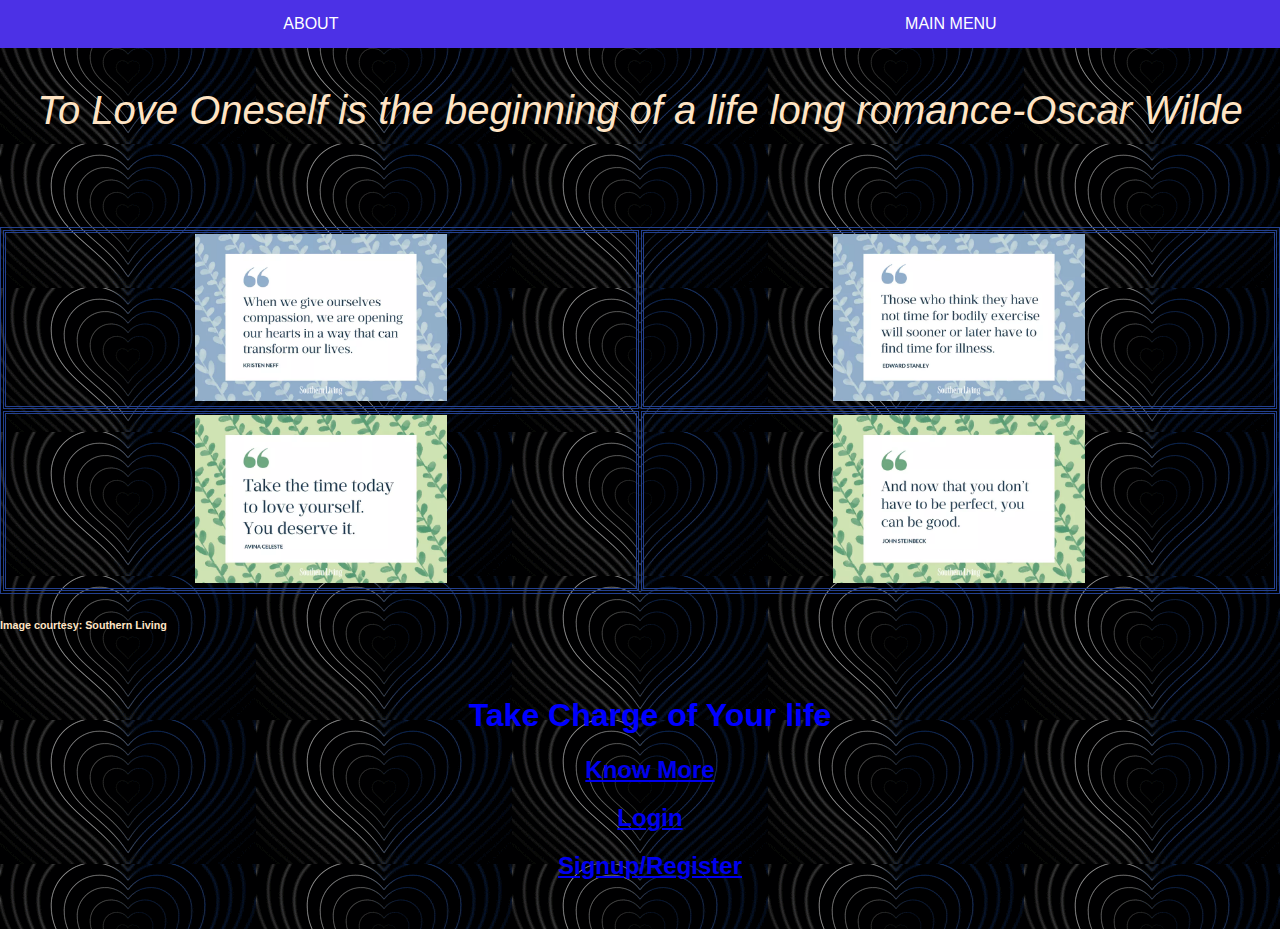
<file: index.html>
<!DOCTYPE html>
<html lang="en">
       
<head>
    <meta charset="UTF-8">
    <meta name="viewport" content="width=device-width, initial-scale=1.0">
    <title>HomePage</title>
    <script defer src="index.js"></script>
    <link rel="stylesheet" href="/styles/style.css">
    <link rel="stylesheet" href="/styles/styleMenu.css">

</head>





<!--internal styling -->
<!-- <style>
    body {
        background-color: antiquewhite;

    }
</style> -->

<body>


    <header>
        <nav id="top-menu"></nav>
        <!-- Add the <nav> element below -->
        <nav id="sub-menu" ></nav>       
    </header>
    <main></main>


    <p>To Love Oneself is the beginning of a life long romance-Oscar Wilde</p>
    

    <!--inline styling-->

    <br>
    <br>
    <br>
    <!-- table 1 -->
    <table>
        <tbody>
            <tr>

                <td>
                    <img src="images/SL_SelfCare_11-338a6e35245b4c8dbb4ba3ed297181ca.webp" width="40%">
                </td>
                <td>
                    <img src="images/SL_SelfCare_21-307f9450cdc94c518add2e4424965410.webp" width="40%">
                </td>
            </tr>
            <tr>

                <td>
                    <img src="images/SL_SelfCare_31-8fdf25187e5446c792974050bdf38c4d.webp" width="40%">
                </td>
                <td>
                    <img src="images/SL_SelfCare_43-e75a82904f754770b79d61db75d33b3a.webp" width="40%">
                </td>
            </tr>
        </tbody>
    </table>
    <h6>Image courtesy: Southern Living</h6>
    <div class="home">
        <h1 style="color:blue;" width="100%">
            Take Charge of Your life
        </h1>
        <a href="pages/knowmore.html">
            <h2> Know More</h2>
        </a>
        <a href="pages/login.html">
            <h2>Login</h2>
        </a>
        <a href="pages/signup.html">
            <h2>Signup/Register</h2>
        </a>
    </div>


</body>

</html>
</file>
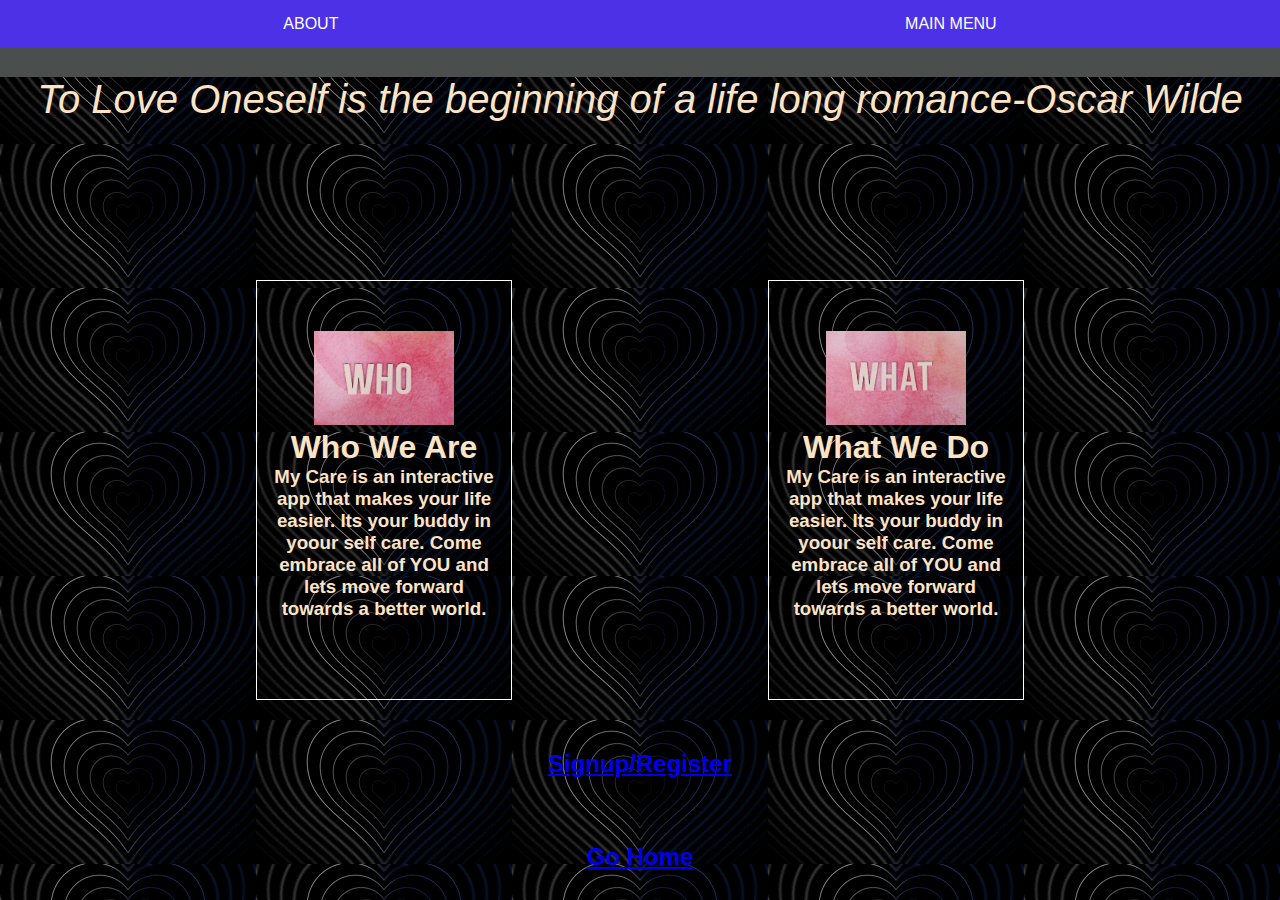
<file: pages/knowmore.html>
<!DOCTYPE html>
<html lang="en">

<head>
    <meta charset="UTF-8">
    <meta name="viewport" content="width=device-width, initial-scale=1.0">
    <title>Know More</title>
    <script defer src="knowmore.js"></script>
    <link rel="stylesheet" href="../styles/style.css">
    <link rel="stylesheet" href="../styles/styleMenu.css">

</head>
<style>
    * {
        padding: 0;
        margin: 0;
        box-sizing: border-box;
    }

    .container {
        width: 90%;
        margin: 50px auto;
    }

    .heading {
        text-align: center;
        font-size: large;
    }

    .row {
        display: flex;
        flex-direction: row;
        justify-content:space-evenly;
        flex-flow: wrap;
    }

    .card {
        width: 20%;
        border: 1px solid;
        margin-bottom: 50px;
        transition: 0.3s;
    }

    .card-header {
        text-align: center;
        padding: 50px 10px;
        background: linear-gradient(to right);
    }
    .card-body{
        padding:30px 20px;
        text-align: center;
        font-size: 18px;
    }
    .card:hover{
        transform: scale(1.05);
        box-shadow: 0 0 40px -10px rgba(0,0,0,0.25);
    }
    
</style>




<body>

    <header>
        <nav id="top-menu"></nav>
        <!-- Add the <nav> element below -->
        <nav id="sub-menu" ></nav>       
    </header>
    <main></main>



    <p>To Love Oneself is the beginning of a life long romance-Oscar Wilde</p>
    <div class="container">
        <div class="heading">
        </div>
    </div>
    <div class="row">
        <div class="card">
            <div class="card-header">
                <img src="../images/who.jpg" alt="" width="60%" height="40%">
                <h1> Who We Are</h1>
                <h3>My Care is an interactive app that makes your life easier. Its your buddy in yoour self care. Come
                    embrace all of YOU and lets move forward towards a better world. <h3>
            </div>
        </div>
        <div class="card">
            <div class="card-header">
                <img src="../images/what.jpg" alt="" width="60%" height="40%">
                <h1> What We Do</h1>
                <h3>My Care is an interactive app that makes your life easier. Its your buddy in yoour self care. Come
                    embrace all of YOU and lets move forward towards a better world. <h3>
            </div>
        </div>
    </div>
    <!-- <br>
    <br>
    <br>
    <br>
    <br>
    <div class="box">
        <div class="card-body-who">
            <div class="img-container"></div>
            <img src="/SBA/images/who.jpg" alt="" width="40%" height="30%">
            <br>
            <h1>Who We Are</h1><br>
            <h3>My Care is an interactive app that makes your life easier. Its your buddy in yoour self care. Come
                embrace all of YOU and lets move forward towards a better world. <h3>

        </div>
        <div class="card-body-what">
            <div class="img-container"></div>
            <img src="/SBA/images/what.jpg" alt="" width="40%" height="30%">
            <h1>What We Do</h1><br>
            <h3>Register here and then your journey begins. You can answer some basic questions about how your day is
                and we can have the journal entries and then based on your inputs, we can give you personalised
                suggestions , reading references and other links to make you feel better, and also share it with poeple
                you love and care. <h3>
        </div>
    </div> -->
    <a href="/SBA/pages/signup.html">
        <h2>Signup/Register</h2><br>
        <br>
        <a href="/SBA/index.html"><h2>Go Home</h2></a>
    </a>
</body>

</html>
</file>
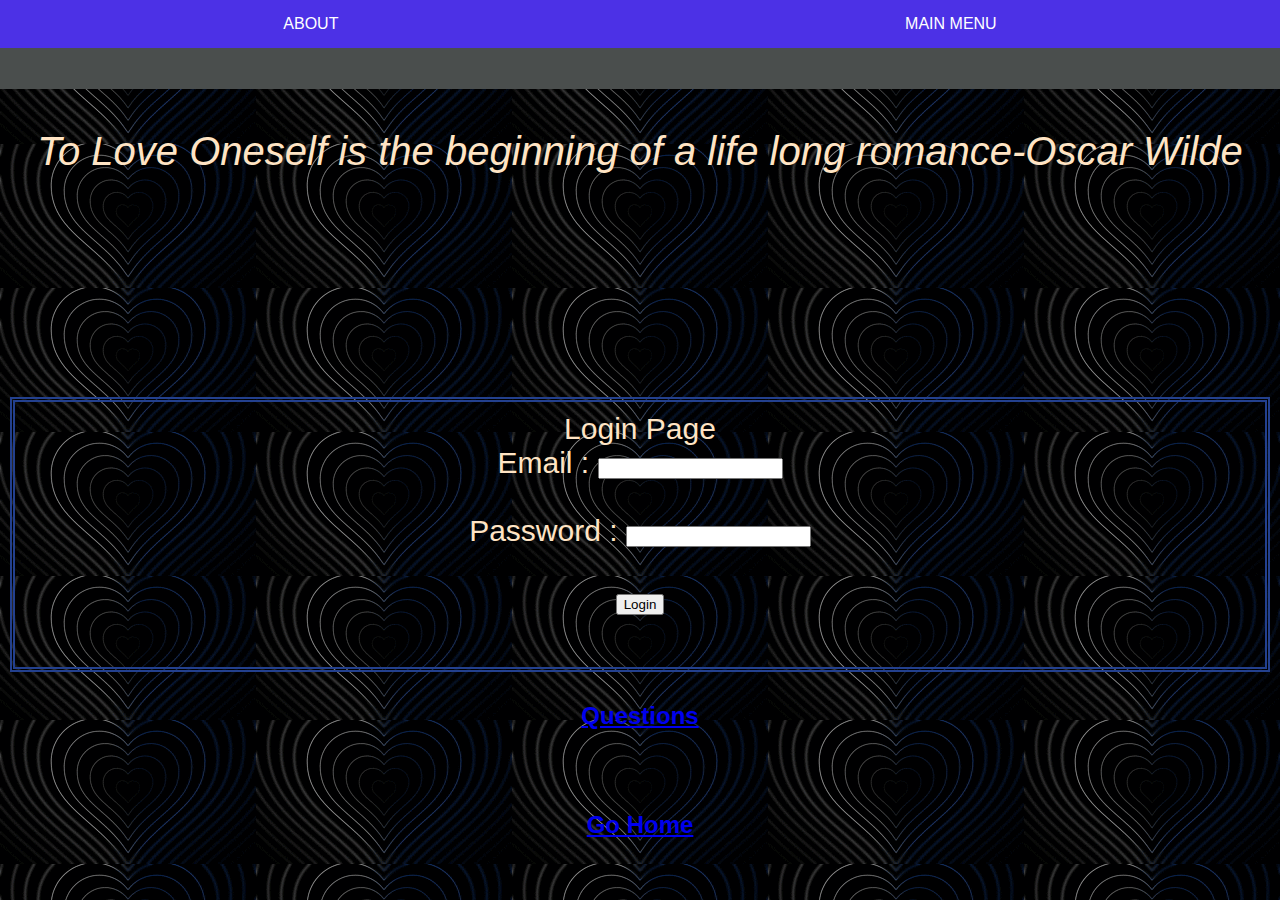
<file: pages/login.html>
<!DOCTYPE html>
<html lang="en">

<head>
    <meta charset="UTF-8">
    <meta name="viewport" content="width=device-width, initial-scale=1.0">
    <title>Login Page</title>
    <script defer src="login.js"></script>
    <link rel="stylesheet" href="../styles/style.css">
    <link rel="stylesheet" href="../styles/styleMenu.css">
    
</head>

<body >

    <header>
        <nav id="top-menu"></nav>
        <!-- Add the <nav> element below -->
        <nav id="sub-menu" ></nav>       
    </header>
    <main></main>


    <p>To Love Oneself is the beginning of a life long romance-Oscar Wilde</p>
<br>
<br>
<br>
<br>
<br>

    <div class="login">
        <h> Login Page</h1>
        <form action="#">
            <label for="email">Email :
                <input type="text" name="email" id="Email:" required />
            </label>
            <br>
            <br>
            <label for="password">Password :
                <input type="password" name="password" id="password" />
            </label>
            <br>
            <br>
            <input type="submit" value="Login" />
        </form>
    </div>
    <a href="/SBA/pages/questions.html">
        <h2>Questions</h2>
        <a href="/SBA/index.html"><h2>Go Home</h2></a>




    

</body>


</html>
</file>
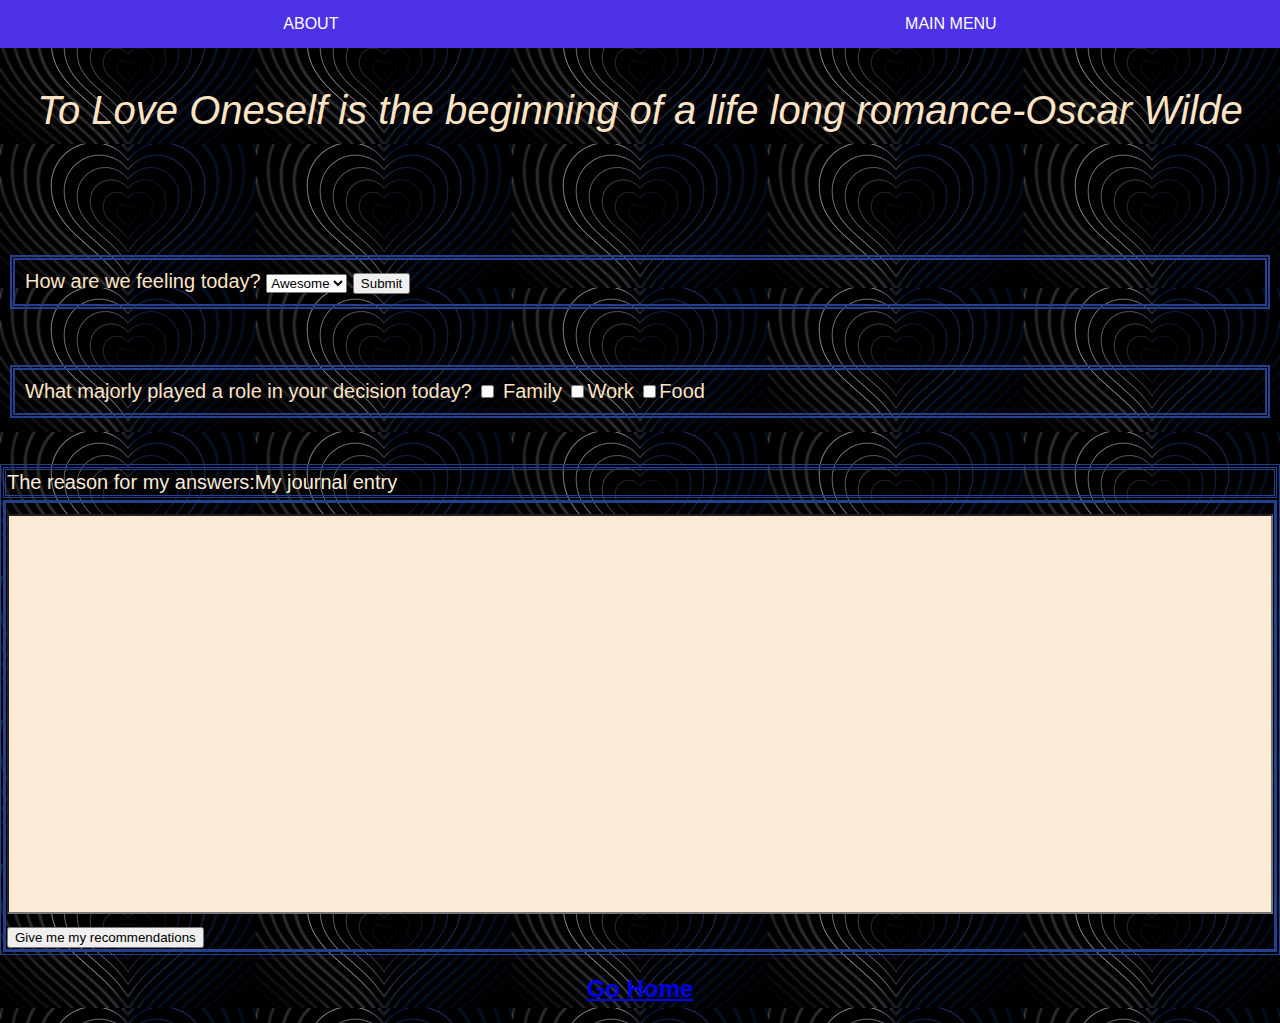
<file: pages/questions.html>
<!DOCTYPE html>
<html lang="en">

<head>
    <meta charset="UTF-8">
    <meta name="viewport" content="width=device-width, initial-scale=1.0">
    <title>Questions</title>
    <script defer src="questions.js"></script>
     <link rel="stylesheet" href="../styles/style.css">
    <link rel="stylesheet" href="../styles/styleMenu.css">

</head>


<body>

    <header>
        <nav id="top-menu"></nav>
        <!-- Add the <nav> element below -->
        <nav id="sub-menu" ></nav>       
    </header>
    <main></main>



    <style>
        body {
            background-image: url(../images/heartloop.gif);
        }
    </style>
    
    <p>To Love Oneself is the beginning of a life long romance-Oscar Wilde</p>
    <br>
    <br>
    <br>
    <br>
    <div class="feeling">
        <form action="#">
            <label>How are we feeling today?</label>
            <select name="feelings">
                <option value="awesome" selected>Awesome</option>
                <option value="good">Good</option>
                <option value="okay">Okay</option>
                <option value="bad">Bad</option>
                <option value="terrible">Terrible</option>
            </select>
            <input type="submit">
        </form>
    </div>
    <br>
    <br>
    <form action="#">

        <div class="why">
            What majorly played a role in your decision today?
            <input type="checkbox" name="checkbox1" id="checkbox"><label for="checkbox1"> Family </label>
            <input type="checkbox" name="checkbox2" id="checkbox2"><label for="checkbox2">Work</label>
            <input type="checkbox" name="checkbox3" id="checkbox3"><label for="checkbox3">Food</label>
        </div>
        <br>
        <br>

        <table>
            <tbody>
                <thead>
                    <tr>
                        <td style="text-align: start; font-size: 20px; color: antiquewhite;">
                            The reason for my answers:My journal entry
                        </td>
                    </tr>
                </thead>
                <tr>
                    <td
                        style="border: solid rgb(35, 64, 142); text-align: start; font-size: 20px; width: 100%; height:400px ">
                        <label for="entry">

                        </label>
                        <input type="text" name="entry" id="Last Name:"
                            style="width: 100%; height: 400px; margin: 10px 0px; background-color: antiquewhite;" />
                        <input type="submit" value="Give me my recommendations" />
                    </td>
                </tr>
        </table>
    </form>

    <a href="/SBA/index.html">
        <h2>Go Home</h2>
    </a>


</body>

</html>
</file>
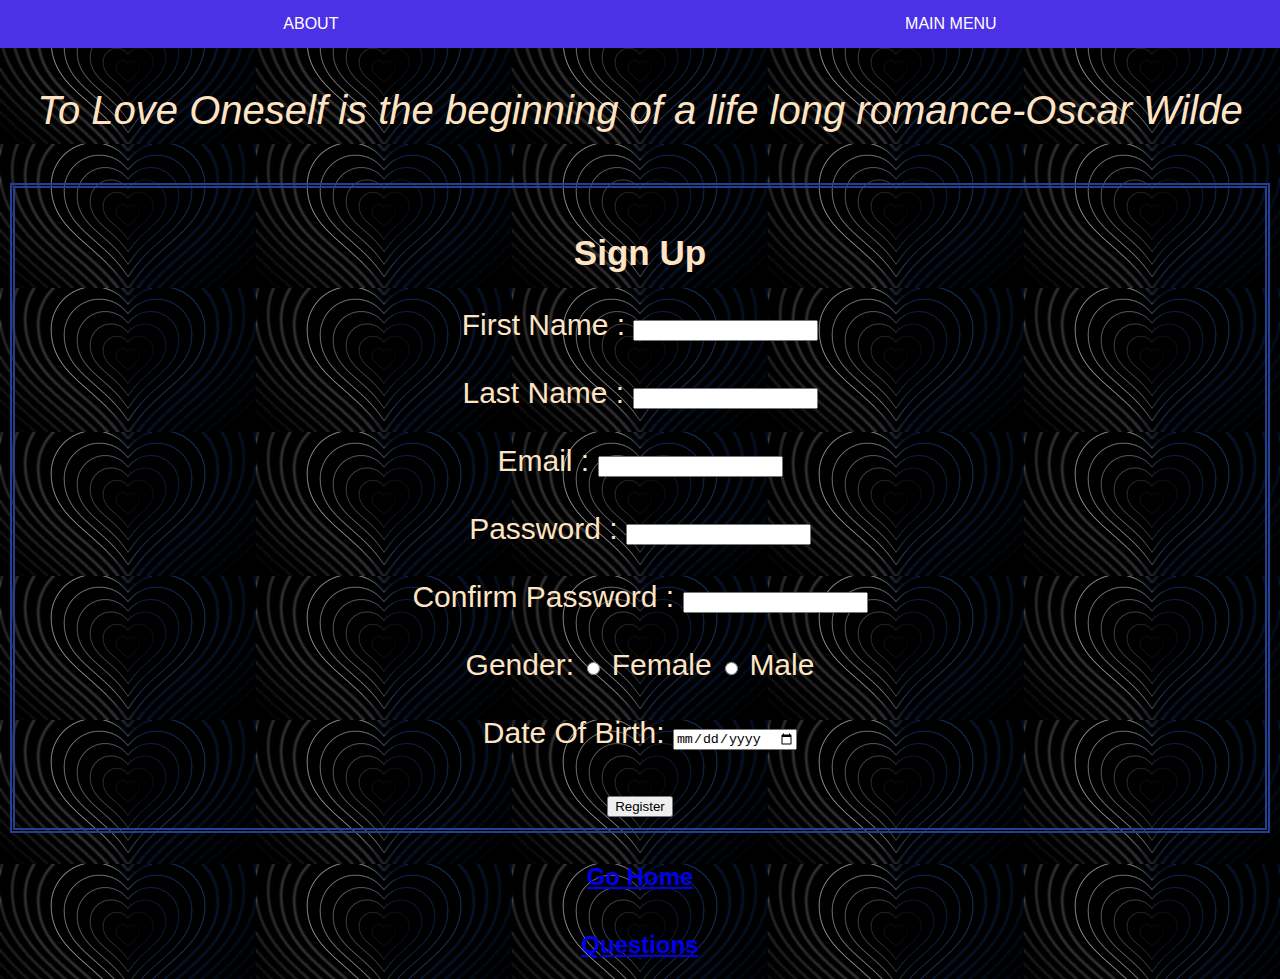
<file: pages/signup.html>
<!DOCTYPE html>
<html lang="en">

<head>
    <meta charset="UTF-8">
    <meta name="viewport" content="width=device-width, initial-scale=1.0">
    <title>Signup</title>
    <script defer src="signup.js"></script>
    <link rel="stylesheet" href="../styles/style.css">
   <link rel="stylesheet" href="../styles/styleMenu.css">

</head>
<!-- <style>
    body {
        background-color: antiquewhite;

    }
</style> -->

<body>

    <header>
        <nav id="top-menu"></nav>
        <!-- Add the <nav> element below -->
        <nav id="sub-menu" ></nav>       
    </header>
    <main></main>



    <p>To Love Oneself is the beginning of a life long romance-Oscar Wilde</p>


    <!-- <img src="/SBA/images/heartloop.gif" alt="Sign Up" style="width:20% ;height:50%;"> -->
    <div class="main">
        <h3> Sign Up</h3>
        <form action="#">

            <label for="first">First Name :
                <input type="text" name="first" id="First Name:" required />
            </label>
            <br>
            <br>
            <label for="last">Last Name :
                <input type="text" name="last" id="Last Name:" required />
            </label>
            <br>
            <br>
            <label for="email"> Email :
                <input type="text" name="email" id="Email:" required />
            </label>
            <br>
            <br>
            <label for="password">Password :
                <input type="password" name="password" id="password" />
            </label>
            <br>
            <br>
            <label for="confirmpassword">Confirm Password :
                <input type="password" name="password" id="passwordConfirm" />
            </label>
            <br>
            <br>
            Gender:
            <input type="radio" name="radio" value="Female" />
            <label for="female">Female
            </label>
            <input type="radio" name="radio" value="Male" />
            <label for="male">Male
            </label>
            <br>
            <br>
            Date Of Birth:
            <input type="date" />
            <br>
            <br>
            <input type="submit" value="Register" />
        </form>

    </div>
    <a href="/SBA/index.html">
        <h2> Go Home</h2>
    </a>
    <a href="/SBA/pages/questions.html">
        <h2>Questions</h2>
    </a>
</body>

</html>
</file>
<file: styles/style.css>
body {
    background-image: url(../images/heartloop.gif) ;
    }
    
.main {
    border: 5px double rgb(35, 64, 142);
    padding: 10px;
    margin: 10px;
    text-align: center;
    font-size: 30px;
    color: bisque;
}
.login{
    border: 5px double rgb(35, 64, 142);
    padding: 10px;
    margin: 10px;
    text-align: center;
    font-size: 30px;
    color: bisque;
}
.box{
    display: flex;
    justify-content: center;
    align-items: center;
    gap: 15px;
    }
.card-body-who {
    border: 1px solid black;
    width: 50%;
    height: 50%;
    position: relative; 
    justify-content:left;
    align-items: center;
    border-radius: 4px;
    padding: 20px;
    transition: all 3s ease-in;
    
}

.card-body-what {
    border: 1px solid black;
    width: 50%;
    height: 50%;
    position: relative; 
    justify-content:left;
    align-items: center;
    border-radius: 4px;
    padding: 20px;
    transition: all 3s ease-in;
    }

 .img-container img {
    max-width: 100%;
    height: auto;
    border: 5px double rgb(35, 64, 142);
    border-radius: 50%;
    background-position: center center;
    background-size: cover;
  }

.card-body-who p,
.card-body-who h1 {
    margin: 8px;
}

.card-body-what p,
.card-body-what h1 {
    margin: 8px;
} 

p {
    animation-duration: 5s;
    animation-name: slidein;
    animation-iteration-count: 2;
    animation-direction: alternate;
    color: bisque;
}

@keyframes slidein {
    from {
        margin-left: 100%;
        width: 300%;
    }

    to {
        margin-left: 0%;
        width: 100%;
    }
}

h2 {
    text-align: center;
}

h1 {
    text-align: center;
    color: bisque;
}
h4{
    text-align: center;
}
.home {
    border: 5px doublergb(35, 64, 142);
    padding: 10px;
    margin: 10px;
    text-align: center;
    width: 100%;
    height: 100%;
}

td,
th {
    border: double rgb(35, 64, 142);
    border-collapse: collapse;
}

table {
    border: 1px double rgb(35, 64, 142);
    width: 100%;
    height: auto;
    text-align: center;
}

p {
    font-style: italic;
    font-size: 40px;
    text-align: center;
    color: bisque;
}

.feeling {
    border: 5px double rgb(35, 64, 142);
    padding: 10px;
    margin: 10px;
    text-align: justify;
    font-size: 20px;
    color: bisque;
}

.why {
    border: 5px double rgb(35, 64, 142);
    padding: 10px;
    margin: 10px;
    text-align: justify;
    font-size: 20px;
    color: bisque;
}
h3{
    text-align: center;
    color: bisque; 
}
h6{
        color: bisque;   
}
</file>
<file: styles/styleMenu.css>
* {
    box-sizing: border-box;
}

/* CSS Custom Properties */
:root {
    --main-bg: #4a4e4d;
    --top-menu-bg: #4c31e6;
    --sub-menu-bg: #4c61dd;
}

body {
    font-family: Tahoma, Geneva, sans-serif;
    height: 100vh;
    margin: 0;
    display: grid;
    grid-template-rows: 3rem auto;
    color: white;
}

.flex-ctr {
    display: flex;
    justify-content: center;
    align-items: center;
}

.flex-around {
    display: flex;
    justify-content: space-around;
    align-items: center;
}

nav a {
    line-height: 3rem;
    padding: 0 1rem;
    text-transform: uppercase;
    text-decoration: none;
    color: white;
}

#top-menu a:hover {
    background-color: var(--sub-menu-bg);
}

header, #top-menu {
	position: relative;
}
#top-menu {
	z-index: 20;
}
#sub-menu {
	width: 100%;
	z-index: 10;
	transition: top 0.5s ease-out;
}
#sub-menu a:hover {
	background-color: var(--top-menu-bg);
}
nav a.active {
	background-color: var(--sub-menu-bg);
	color: var(--main-bg);
}
</file>
